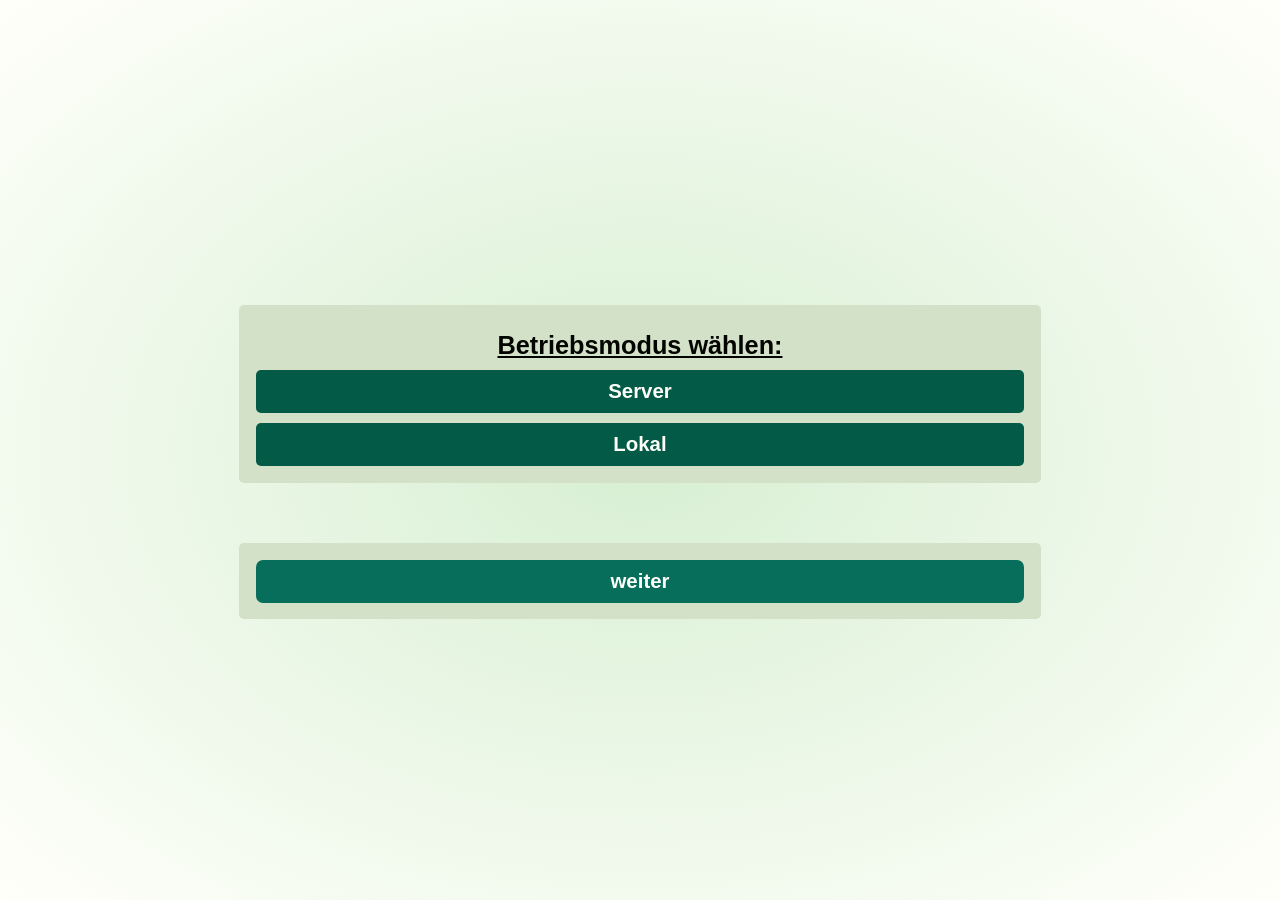
<file: index.html>
﻿<!doctype html>
<html lang="de">
  <head>
    <meta charset="UTF-8" />
    <meta name="viewport" content="width=device-width, initial-scale=1.0" />
    <title>GZMaps - Gesamte Karte</title>
    <meta name="description" content="Eine Karte von einer Firma." />
    <meta name="robots" content="index, follow" />
    <link
      rel="icon"
      type="image/svg+xml"
      href="data:image/svg+xml,%3Csvg%20xmlns='http://www.w3.org/2000/svg'%20viewBox='0%200%2048%2048'%3E%3Cpath%20fill='%23035d3b'%20d='m35.76%2026.36h.01s-3.77%205.53-6.94%209.64c-2.74%203.55-3.54%206.59-3.77%208.06-.09.54-.53.94-1.06.94s-.97-.4-1.06-.94c-.23-1.47-1.03-4.51-3.77-8.06-.42-.55-.85-1.12-1.28-1.7L28.24%2022l8.33-9.88A14.4%2014.4%200%200%201%2038%2018.5c0%202.9-.83%205.59-2.24%207.86z'/%3E%3Cpath%20fill='%23daff08'%20d='M13.27%209.2A14.42%2014.42%200%200%200%2010%2018.5c0%202.29.52%204.45%201.44%206.38.23.51.5%201%20.8%201.48h-.01s2.84%204.16%205.66%207.94L28.15%2022.11A5.48%205.48%200%200%201%2024%2024a5.5%205.5%200%200%201-5.5-5.5c0-1.33.47-2.55%201.26-3.5l.07-.08z'/%3E%3Cpath%20fill='%23089bff'%20d='M24%204c-4.31%200-8.17%202.02-10.73%205.2l6.56%205.72.02-.03.05-.06.01-.01A5.46%205.46%200%200%201%2024%2013a5.5%205.5%200%200%201%205.5%205.5c0%201.33-.47%202.55-1.26%203.5l8.33-9.88A14.47%2014.47%200%200%200%2028.4%204.74%2014.56%2014.56%200%200%200%2024%204z'/%3E%3C/svg%3E"
    />
    <link rel="canonical" href="https://rimolo13.github.io/GZMaps-Portable/" />
    <meta property="og:type" content="website" />
    <meta property="og:title" content="GZMaps" />
    <meta property="og:description" content="Eine Karte von einer Firma." />
    <meta
      property="og:image"
      content="https://rimolo13.github.io/GZMaps-Portable/src/favicon.png"
    />
    <meta
      property="og:url"
      content="https://rimolo13.github.io/GZMaps-Portable/"
    />
    <meta property="og:site_name" content="GZMaps" />
    <style>
      :root {
        --text-color: rgb(255, 255, 250);
        --background-color: rgb(255, 255, 250);
        --background-second-color: rgb(215, 239, 211);
        --text-highlight: rgb(250, 170, 0);
        --text-bar-color: rgb(3, 3, 0);
        --bar-background-color: rgb(210, 225, 200);
        --button-color: rgb(6, 110, 90);
        --button-color-hover: rgb(6, 150, 130);
        --houses-color: rgb(3, 130, 110);
        --houses-color-hover: rgb(3, 90, 70);
        --corridors-color: rgb(55, 95, 75);
        --basements-color: rgb(3, 105, 85);
      }

      @media (prefers-color-scheme: dark) {
        :root {
          --background-color: rgb(0, 0, 0);
          --background-second-color: rgb(35, 39, 31);
          --text-highlight: rgb(230, 150, 0);
          --text-bar-color: rgb(255, 255, 250);
          --bar-background-color: rgb(37, 37, 33);
          --button-color: rgb(6, 70, 50);
          --button-color-hover: rgb(6, 30, 10);
          --houses-color: rgb(3, 90, 70);
          --houses-color-hover: rgb(3, 50, 30);
          --corridors-color: rgb(30, 70, 50);
          --basements-color: rgb(3, 75, 55);
        }
      }

      * {
        margin: 0px;
        padding: 0px;
        list-style: none;
        font-family:
          "Lucida Sans", "Lucida Sans Regular", "Lucida Grande",
          "Lucida Sans Unicode", Geneva, Verdana, sans-serif, Times, serif;
        color: var(--text-color);
        font-size: 1.05em;
        font-weight: bolder;
        text-align: center;
        transition: all 0.3s;
        overflow: hidden;
        user-select: none;
      }

      html,
      body,
      #app,
      #settings {
        height: 100dvh;
        width: 100dvw;
      }

      body {
        background: var(--background-color);
      }

      .not-displayed {
        display: none !important;
      }

      .hidden {
        opacity: 0;
        pointer-events: none;
      }

      .heading {
        font-size: 1.5em;
      }

      .subheading {
        font-size: 1.3em;
        text-decoration: underline;
        color: var(--text-bar-color);
      }

      .bar {
        display: flex;
        background: var(--bar-background-color);
        flex-direction: row;
        justify-content: center;
        align-items: center;
      }

      .bar-text {
        color: var(--text-bar-color);
      }

      .button {
        background: var(--button-color);
        border-radius: 7px;
        padding: 5%;
        margin: 5%;
        max-width: max-content;
        cursor: pointer;
      }

      .button:hover {
        background: var(--button-color-hover);
      }

      .input {
        outline: none;
        border: solid var(--houses-color-hover) 1px;
        background: var(--houses-color);
        height: 100%;
        width: 100%;
      }

      .select {
        background: var(--houses-color-hover);
        border-radius: 5px;
        cursor: pointer;
      }

      .select:hover,
      .select-active {
        background: var(--houses-color);
        color: var(--text-highlight) !important;
      }

      #settings {
        display: grid;
        position: absolute;
        background: radial-gradient(
          var(--background-second-color),
          var(--background-color) 100%
        );
        justify-items: center;
        align-items: center;
        grid-template-columns: 1fr;
        grid-template-rows: 0.7fr 0.7fr 0.3fr 0.7fr;
      }

      #settings div {
        display: grid;
        background: var(--bar-background-color);
        border-radius: 5px;
        padding: 1.3%;
        width: 60%;
      }

      #settings div * {
        max-width: 97.4%;
        padding: 1.3%;
      }

      .settings-margin-down {
        margin-bottom: 1.3%;
      }

      .settings-input {
        border-radius: 5px;
        border: none;
      }

      .settings-buttons {
        color: var(--text-color) !important;
        margin: 0% !important;
      }

      .settings-felds {
        grid-area: 2 / 1 / 3 / 2;
      }

      .settings-button-feld {
        grid-area: 3 / 1 / 4 / 2;
      }

      #app {
        display: grid;
        grid-template-rows: 10% 80% 10%;
      }

      #edit-button {
        margin: 0% 5% 5% 5%;
      }

      main {
        display: grid;
        grid-template-columns: 15% 70% 15%;
        background: radial-gradient(
          var(--background-second-color),
          var(--background-color) 100%
        );
      }

      #edit-bar {
        display: flex;
        justify-content: start;
        align-items: start;
        flex-direction: column;
      }

      #save-bar {
        display: flex;
        justify-content: end;
        align-items: end;
        flex-direction: column;
      }

      #maps {
        display: grid;
      }

      #full-map {
        display: grid;
        justify-self: center;
        align-self: center;
        aspect-ratio: 1/1;
        max-width: 100dvw;
        grid-template-columns: repeat(32, 1fr);
        grid-template-rows: repeat(32, 1fr);
      }

      .full-map-scale-hight {
        height: 100%;
        width: auto;
      }

      .full-map-scale-width {
        height: auto;
        width: 100%;
      }

      .houses {
        display: grid;
        background: var(--houses-color);
        height: 100%;
        width: 100%;
        justify-content: center;
        align-items: center;
        border-radius: 3px;
        cursor: pointer;
      }

      .houses:hover {
        background: var(--houses-color-hover);
      }

      .corridors {
        display: grid;
        background: var(--corridors-color);
        height: 100%;
        width: 100%;
      }

      #house-1 {
        grid-area: 13 / 22 / 28 / 25;
      }

      #house-2 {
        grid-area: 15 / 9 / 27 / 12;
      }

      #house-3 {
        grid-area: 9 / 8 / 12 / 25;
      }

      #house-4 {
        grid-area: 2 / 14 / 7 / 19;
      }

      #house-5 {
        grid-area: 2 / 26 / 5 / 29;
      }

      #house-6 {
        grid-area: 7 / 26 / 12 / 29;
      }

      #house-8 {
        grid-area: 23 / 27 / 30 / 29;
      }

      #house-11 {
        grid-area: 30 / 14 / 32 / 16;
      }

      .corridor-1 {
        grid-area: 12 / 23 / 13/ 24;
      }

      .corridor-2 {
        grid-area: 7 / 16 / 9 / 17;
      }

      .corridor-3 {
        grid-area: 12 / 10 / 15 / 11;
      }

      .houses-map {
        display: grid;
        justify-self: center;
        align-self: center;
        height: 90%;
        width: 90%;
        background: var(--houses-color);
        border-radius: 9px;
      }

      .basements {
        background: var(--basements-color) !important;
      }

      .house-1-map {
        grid-template-rows: repeat(5, 1fr);
        grid-template-columns: repeat(2, 1fr);
      }

      .house-2-map {
        grid-template-rows: repeat(5, 1fr);
        grid-template-columns: repeat(2, 1fr);
      }

      .house-3-map {
        grid-template-rows: repeat(6, 1fr);
        grid-template-columns: 40% 20% 40%;
      }

      .house-4-map {
        grid-template-rows: repeat(5, 1fr);
        grid-template-columns: 100%;
      }

      .house-5-map {
        grid-template-rows: repeat(4, 1fr);
        grid-template-columns: 100%;
      }

      .house-6-map {
        grid-template-rows: repeat(3, 1fr);
        grid-template-columns: 100%;
      }

      .house-8-map {
        grid-template-rows: repeat(3, 1fr);
        grid-template-columns: repeat(2, 1fr);
      }

      .house-11-map {
        grid-template-rows: 100%;
        grid-template-columns: repeat(2, 1fr);
      }

      @media (orientation: portrait) {
        main {
          display: grid;
          grid-template-columns: unset;
          grid-template-rows: 10% 80% 10%;
        }

        .heading {
          font-size: 1.4em;
        }

        .bar {
          flex-direction: column;
        }

        .button {
          padding: 1.3%;
          margin: 1.3%;
        }

        #settings div {
          width: 80%;
        }

        #edit-button {
          margin: 1.3% 1.3% 1.3% 0%;
        }

        #edit-bar,
        #save-bar {
          flex-direction: row;
        }
      }
    </style>
    <script type="module">
      const settings_id = [
        "settings",
        "settings-mode",
        "setting-server",
        "setting-local",
        "settings-server",
        "setting-input",
        "settings-user",
        "setting-admin",
        "setting-user",
        "settings-button",
      ];
      let settings_list = [];
      for (let i = 0; i < settings_id.length; i++) {
        settings_list.push(document.getElementById(`${settings_id[i]}`));
      }

      if (localStorage.getItem("settings") === null) {
        const maps = document.getElementById("maps");
        maps.classList.add("hidden");
        let settings = {};

        const selectiv = [2, 3, 7, 8];
        let settings_active_page = 0;
        const settings_page = [
          settings_list[1],
          settings_list[4],
          settings_list[6],
        ];

        function switchselect(select) {
          if (select === 0 || select === 1) {
            const mode = ["server", "local"];
            settings.mode = mode[select];
          } else {
            const user = [0, 0, "admin", "user"];
            settings.user = user[select];
          }
          for (let i = 0; i < 4; i++) {
            if (select === i) {
              settings_list[selectiv[i]].classList.add("select-active");
            } else {
              settings_list[selectiv[i]].classList.remove("select-active");
            }
          }
        }

        function settings_page_switch() {
          for (let i = 0; i < 3; i++) {
            if (i === settings_active_page) {
              settings_page[i].classList.remove("not-displayed");
            } else {
              settings_page[i].classList.add("not-displayed");
            }
          }
        }

        for (let i = 0; i < 4; i++) {
          settings_list[selectiv[i]].addEventListener("click", () => {
            switchselect(i);
          });
        }

        settings_list[9].addEventListener("click", async () => {
          if (settings_active_page === 0) {
            if (settings.mode !== undefined) {
              if (settings.mode === "local") {
                localStorage.setItem("settings", `${JSON.stringify(settings)}`);
                maps.classList.remove("hidden");
                settings_list[0].classList.add("not-displayed");
                return;
              } else {
                settings_active_page++;
                settings_page_switch();
                return;
              }
            } else {
              alert("Bitte wählen Sie ein Betriebsmodus aus.");
            }
          }

          if (settings_active_page === 1) {
            function alert_link() {
              alert(
                "Bitte überprüfen Sie den Server Link.\nHinweis: Denken Sie an den / am Ende",
              );
            }
            try {
              const link = settings_list[5].textContent;
              const res = await fetch(`${link}t/GETMapData`);
              if (!res.ok) {
                alert_link();
              } else {
                settings.link = link;
                settings_active_page++;
                settings_page_switch();
                return;
              }
            } catch (e) {
              alert_link();
            }
          }

          if (settings_active_page === 2) {
            if (settings.user !== undefined) {
              localStorage.setItem("settings", `${JSON.stringify(settings)}`);
              maps.classList.remove("hidden");
              settings_list[0].classList.add("not-displayed");
              return;
            } else {
              alert("Bitte wählen Sie eine Rolle aus.");
            }
          }
        });
      } else {
        settings_list[0].classList.add("not-displayed");
      }
    </script>
    <script type="module">
      const maps = document.getElementById("maps");
      const full_map = document.getElementById("full-map");
      const edit_bar = document.getElementById("edit-bar");
      const edit_button = document.getElementById("edit-button");
      const save_button = document.getElementById("save-button");
      const copyright = document.getElementById("copyright");

      const title_maps = [
        "Gesamte Karte",
        "Haus 1",
        "Haus 2",
        "Haus 3",
        "Haus 4",
        "Haus 5",
        "Haus 6",
        "Haus 8",
        "Haus 11",
      ];
      const template_list = [
        "full-map",
        "house-1",
        "house-2",
        "house-3",
        "house-4",
        "house-5",
        "house-6",
        "house-8",
        "house-11",
      ];
      let routes = [];
      let houses_ids = [];
      let houses_maps_ids = [];

      const houses_inputs = [10, 10, 18, 5, 4, 3, 6, 2];
      const basements = [2, 2, 3, 1, 1, 1, 2, 0];

      let input_list = [];
      let value_list = [];
      let edit_mode = 0;

      const date_now = new Date();

      for (let i = 0; i < template_list.length; i++) {
        routes.push(`#${template_list[i]}`);
        if (i === 0) {
          houses_ids.push(`${template_list[i]}-back`);
          houses_maps_ids.push(template_list[i]);
        } else {
          houses_ids.push(template_list[i]);
          houses_maps_ids.push(`${template_list[i]}-map`);
        }
      }

      function element_builder({
        element,
        id,
        classes,
        textcontent,
        type,
        placeholder,
        readonly,
        autocomplete,
      }) {
        const createdelement = document.createElement(element);
        if (id) createdelement.id = id;
        if (classes) createdelement.className = classes;
        if (textcontent) createdelement.textContent = textcontent;
        if (type) createdelement.type = type;
        if (placeholder) createdelement.placeholder = placeholder;
        if (readonly) createdelement.readOnly = readonly;
        if (autocomplete) createdelement.autocomplete = autocomplete;
        return createdelement;
      }

      for (let i = 1; i < houses_maps_ids.length; i++) {
        //houses
        const full_map_house = element_builder({
          element: "div",
          classes: "houses",
          id: `${houses_ids[i]}`,
        });
        const full_map_house_number = element_builder({
          element: "p",
          textcontent: `${houses_ids[i].split("-")[1]}`,
        });
        full_map_house.appendChild(full_map_house_number);
        full_map.appendChild(full_map_house);
        //corridors
        if (i < 4) {
          const full_map_corridor = element_builder({
            element: "p",
            classes: `corridor-${i} corridors`,
          });
          full_map.appendChild(full_map_corridor);
        }
        //maps
        const map = element_builder({
          element: "div",
          classes: `${houses_maps_ids[i]} houses-map not-displayed`,
          id: `${houses_maps_ids[i]}`,
        });
        maps.appendChild(map);
        //map input felds
        for (let x = 1; x <= houses_inputs[i - 1]; x++) {
          const input = element_builder({
            element: "input",
            id: `h${i}-${x}`,
            classes: "input",
            type: "Text",
            placeholder: `${x}`,
            readonly: true,
            autocomplete: "off",
          });
          if (houses_inputs[i - 1] - basements[i - 1] < x) {
            input.classList.add("basements");
          }
          input_list.push(input);
          map.appendChild(input);
        }
      }

      window.addEventListener("resize", () => {
        setTimeout(correct_resize, 300);
      });

      correct_resize();
      function correct_resize() {
        const height_70p = (window.innerHeight / 100) * 70;
        if (window.innerWidth < height_70p) {
          full_map.classList.add("full-map-scale-width");
          full_map.classList.remove("full-map-scale-hight");
        } else {
          full_map.classList.add("full-map-scale-hight");
          full_map.classList.remove("full-map-scale-width");
        }
      }

      window.addEventListener("popstate", repage);
      repage();

      function repage() {
        for (let i = 0; i < routes.length; i++) {
          if (routes[i] === window.location.hash) {
            switchmap(i);
            return;
          }
        }
        let path = routes[0];
        history.pushState({}, "", path);
        switchmap(0);
      }

      for (let i = 0; i < routes.length; i++) {
        const houses = document.getElementById(houses_ids[i]);
        const path = routes[i];
        houses.addEventListener("click", () => {
          history.pushState({}, "", path);
          switchmap(i);
        });
      }

      async function switchmap(map) {
        load_values();
        for (let i = 0; i < houses_maps_ids.length; i++) {
          if (i === map) {
            document.title = `GZMaps - ${title_maps[i]}`;
            document.getElementById("header").textContent =
              `GZMaps - ${title_maps[i]}`;
            const activ_map = document.getElementById(houses_maps_ids[i]);
            activ_map.classList.add("hidden");
            activ_map.classList.remove("not-displayed");
            setTimeout(() => {
              activ_map.classList.remove("hidden");
            }, 30);
            let settings = JSON.parse(localStorage.getItem("settings"));
            if (settings === null) {
              settings = {};
            }
            if (map === 0 || settings.user === "user") {
              edit_bar.classList.add("hidden");
              if (edit_mode === 1) {
                edit_switch();
              }
            } else {
              edit_bar.classList.remove("hidden");
            }
          } else {
            const inactiv_map = document.getElementById(houses_maps_ids[i]);
            inactiv_map.classList.add("not-displayed");
          }
        }
      }

      async function getmapdata() {
        try {
          let settings = JSON.parse(localStorage.getItem("settings"));
          if (settings.mode === "local") {
            return JSON.parse(localStorage.getItem("mapdata")).mapdata;
          }
          if (settings.mode === "server") {
            return (await (await fetch(`${settings.link}t/GETMapData`)).json())
              .mapdata;
          }
        } catch (e) {
          return [];
        }
      }

      async function postmapdata(mapdata) {
        try {
          let settings = JSON.parse(localStorage.getItem("settings"));
          if (settings.mode === "local") {
            localStorage.setItem(
              "mapdata",
              `${JSON.stringify({ mapdata: mapdata })}`,
            );
          }
          if (settings.mode === "server") {
            await fetch(`${settings.link}t/POSTMapData`, {
              method: "POST",
              headers: {
                "Content-Type": "application/json",
              },
              body: JSON.stringify({
                mapdata: mapdata,
              }),
            });
          }
        } catch (e) {}
      }

      edit_button.addEventListener("click", edit_switch);
      save_button.addEventListener("click", save);

      async function save() {
        let mapdata = [];
        input_list.forEach((e) => {
          mapdata.push(e.value);
        });
        await postmapdata(mapdata);
        edit_switch();
      }

      async function edit_switch() {
        let settings = JSON.parse(localStorage.getItem("settings"));
        if (edit_mode == 0) {
          if (settings.mode === "server") {
            const getpassword = prompt("Password:");
            const code_words = [
              "LemmyIsGod",
              "PrinceOfFuckingDarkness",
              "ComeTouchMyMetalMachine",
              "MetalGods",
            ];
            const nice_links = [
              "https://youtu.be/fM1UPeAOyHM?si=B5QVM3Gl32ScGb6w",
              "https://youtu.be/S6A13bOB76A?si=bw6tJRjNZ_Gt4rA7",
              "https://youtube.com/shorts/mTQffwXF1k8?si=QN8msGXkStp0srmz",
              "https://youtu.be/CLWlCQZy87g?si=nNuZagMzejflPyff",
            ];
            for (let i = 0; i < code_words.length; i++) {
              if (getpassword === code_words[i]) {
                console.log(code_words[i], nice_links[i]);
                window.open(nice_links[i], "_blank");
                return;
              }
            }
            if (getpassword != "" && getpassword != null) {
              const password_valid = await fetch(
                `${settings.link}t/POSTPassword`,
                {
                  method: "POST",
                  headers: {
                    "Content-Type": "application/json",
                  },
                  body: JSON.stringify({
                    PasswordInput: getpassword,
                  }),
                },
              );
              if ((await password_valid.json()).isValid === true) {
                input_list.forEach((e) => {
                  e.readOnly = false;
                });
                save_button.classList.remove("hidden");
                edit_button.textContent = "abbrechen";
                edit_mode = 1;
              }
            }
          } else {
            input_list.forEach((e) => {
              e.readOnly = false;
            });
            save_button.classList.remove("hidden");
            edit_button.textContent = "abbrechen";
            edit_mode = 1;
          }
        } else {
          input_list.forEach((e) => {
            e.readOnly = true;
          });
          save_button.classList.add("hidden");
          edit_button.textContent = "bearbeiten";
          edit_mode = 0;
          load_values();
        }
      }

      async function load_values() {
        try {
          value_list = await getmapdata();
          set_values();
        } catch (err) {}
      }

      function set_values() {
        for (let i = 0; i < input_list.length; i++) {
          if (value_list[i] != undefined || value_list[i] != null) {
            input_list[i].value = value_list[i];
          }
        }
      }

      copyright.textContent = `©${date_now.getUTCFullYear()}\u00A0`;
    </script>
  </head>
  <body>
    <div id="settings">
      <div class="settings-felds" id="settings-mode">
        <p class="subheading">Betriebsmodus wählen:</p>
        <p class="select settings-margin-down" id="setting-server">Server</p>
        <p class="select" id="setting-local">Lokal</p>
      </div>
      <div class="settings-felds not-displayed" id="settings-server">
        <p class="subheading">Server Link:</p>
        <input
          type="text"
          placeholder="z.B. https:\\GZMaps.com\"
          class="input settings-input settings-margin-down"
          id="setting-input"
        />
      </div>
      <div class="settings-felds not-displayed" id="settings-user">
        <p class="subheading">Rolle wählen:</p>
        <p class="select settings-margin-down" id="setting-admin">Admin</p>
        <p class="select" id="setting-user">Benutzer</p>
      </div>
      <div class="settings-button-feld">
        <p class="button settings-buttons" id="settings-button">weiter</p>
      </div>
    </div>
    <div id="app">
      <header class="bar">
        <p class="bar-text heading" id="header">GZMaps - Gesamte Karte</p>
      </header>
      <main>
        <div class="hidden" id="edit-bar">
          <p class="button" id="full-map-back">Zurück</p>
          <p class="button" id="edit-button">Bearbeiten</p>
        </div>
        <div id="maps">
          <div id="full-map"></div>
        </div>
        <div id="save-bar">
          <p class="button hidden" id="save-button">Speichern</p>
        </div>
      </main>
      <footer class="bar">
        <p class="bar-text" id="copyright"></p>
        <p class="bar-text">Rimolo13 and Mocbuilder</p>
      </footer>
    </div>
  </body>
</html>
</file>
